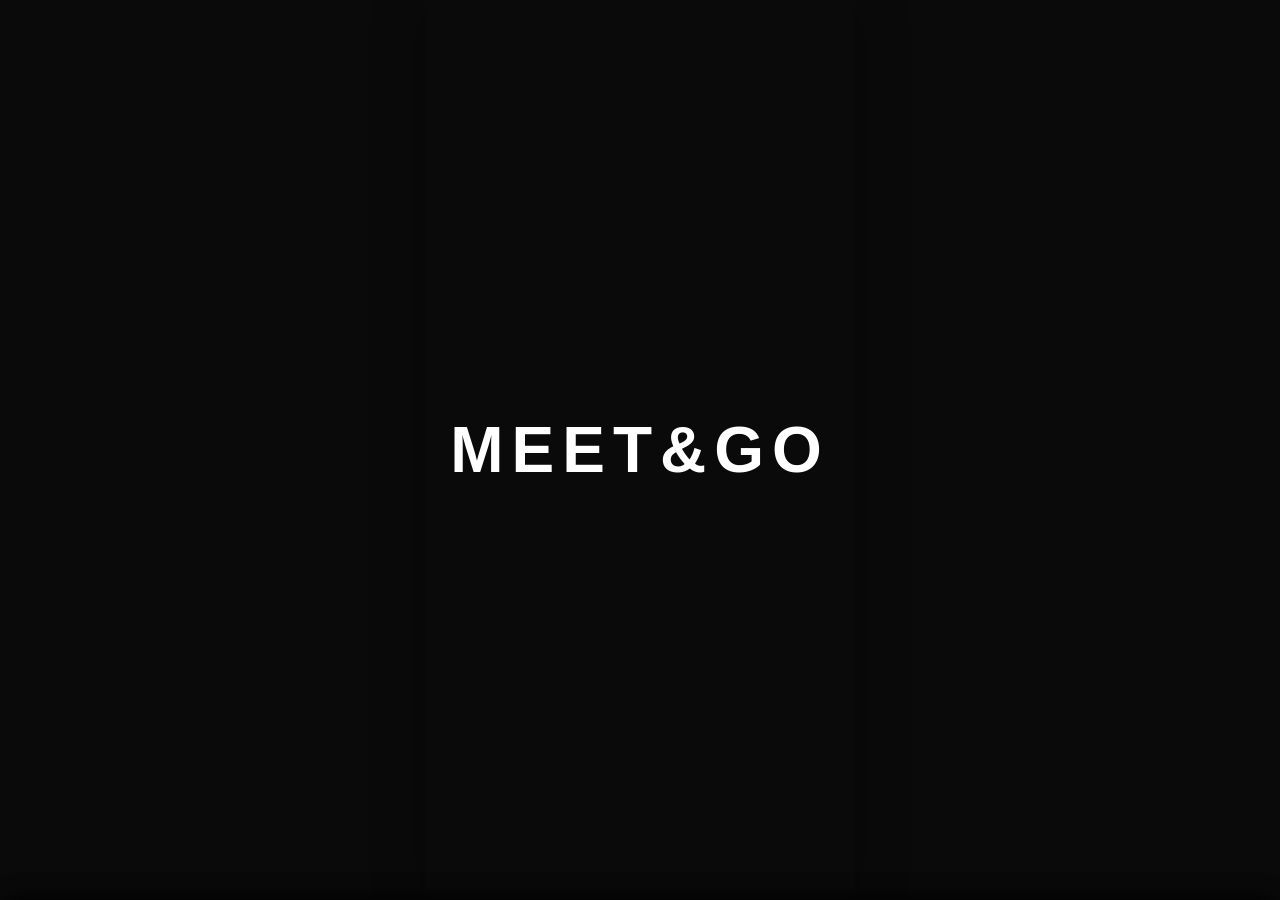
<file: index.html>
<!DOCTYPE html>
<html lang="ru">
<head>
    <meta charset="UTF-8">
    <meta name="viewport" content="width=device-width, initial-scale=1.0, maximum-scale=1.0, user-scalable=no">
    <meta name="theme-color" content="#0a0a0a">
    <meta name="apple-mobile-web-app-capable" content="yes">
    <meta name="apple-mobile-web-app-status-bar-style" content="black-translucent">
    <meta name="apple-mobile-web-app-title" content="Meet&Go">
    <meta name="description" content="Знакомства здесь и сейчас">
    <link rel="manifest" href="manifest.json">
    <link rel="stylesheet" href="style.css?v=26">
    <title>Meet&Go Dating</title>
</head>
<body>
    <div class="mobile-container">
        <!-- Splash Screen -->
        <div class="screen splash-screen active" id="splashScreen">
            <div class="splash-logo">Meet&Go</div>
        </div>

        <!-- Login Screen -->
        <div class="screen login-screen" id="loginScreen">
            <div class="auth-container">
                <div class="auth-logo">Meet&Go</div>
                <div class="auth-subtitle">Знакомства здесь и сейчас</div>
                
                <div class="auth-form">
                    <div class="form-group">
                        <input type="text" class="form-input" id="loginUsername" placeholder="Логин">
                    </div>
                    <div class="form-group">
                        <input type="password" class="form-input" id="loginPassword" placeholder="Пароль">
                    </div>
                    <button class="auth-button" onclick="handleLogin()">Войти</button>
                </div>
                
                <div class="auth-switch">
                    Нет аккаунта? <span onclick="showScreen('registerScreen')">Зарегистрироваться</span>
                </div>
            </div>
        </div>

        <!-- Password Recovery Modal -->
        <div class="modal-overlay" id="recoveryModal">
            <div class="recovery-modal">
                <div class="recovery-icon">🔑</div>
                <div class="recovery-title">Восстановление доступа</div>
                <div class="recovery-message">Введите email, указанный при регистрации. Мы отправим на него ваш логин и новый пароль.</div>
                <div class="recovery-input-container">
                    <input type="email" class="recovery-input" id="recoveryEmail" placeholder="Ваш email">
                </div>
                <div class="recovery-buttons">
                    <button class="recovery-btn recovery-btn-cancel" onclick="closeRecoveryModal()">Отмена</button>
                    <button class="recovery-btn recovery-btn-send" onclick="sendRecoveryEmail()">Отправить</button>
                </div>
            </div>
        </div>

        <!-- Registration Screen -->
        <div class="screen register-screen" id="registerScreen">
            <div class="auth-container">
                <div class="auth-header">
                    <div class="back-button" onclick="showScreen('loginScreen')">← Назад</div>
                    <div class="auth-title">Регистрация</div>
                </div>
                
                <div class="auth-form">
                    <div class="form-group">
                        <label class="form-label">Имя</label>
                        <input type="text" class="form-input" id="regName" placeholder="Как вас зовут?">
                    </div>
                    
                    <div class="form-group">
                        <label class="form-label">Email</label>
                        <input type="email" class="form-input" id="regEmail" placeholder="example@mail.com">
                        <div class="form-hint">Используется для восстановления пароля</div>
                    </div>
                    
                    <div class="form-group">
                        <label class="form-label">Пол</label>
                        <div class="gender-selector">
                            <div class="gender-option" data-gender="male" onclick="selectGender('male')">
                                <div class="gender-icon">♂</div>
                                <div class="gender-label">Мужчина</div>
                            </div>
                            <div class="gender-option" data-gender="female" onclick="selectGender('female')">
                                <div class="gender-icon">♀</div>
                                <div class="gender-label">Женщина</div>
                            </div>
                        </div>
                    </div>
                    
                    <div class="form-group">
                        <label class="form-label">Дата рождения</label>
                        <input type="date" class="form-input" id="regBirthdate" max="" onchange="validateAge()">
                        <div class="form-hint" id="ageHint">Минимум 18 лет</div>
                    </div>
                    
                    <div class="form-group">
                        <label class="form-label">Страна</label>
                        <select class="form-input form-select" id="regCountry" onchange="loadCities()">
                            <option value="">Выберите страну</option>
                        </select>
                    </div>
                    
                    <div class="form-group">
                        <label class="form-label">Город</label>
                        <select class="form-input form-select" id="regCity" disabled>
                            <option value="">Сначала выберите страну</option>
                        </select>
                    </div>
                    
                    <div class="form-group">
                        <label class="form-label">Логин</label>
                        <input type="text" class="form-input" id="regUsername" placeholder="Только английские буквы" pattern="[a-zA-Z0-9_]+" maxlength="20">
                        <div class="form-hint">Минимум 3 символа, только английские буквы, цифры и _</div>
                    </div>
                    
                    <div class="form-group">
                        <label class="form-label">Пароль</label>
                        <input type="password" class="form-input" id="regPassword" placeholder="Минимум 6 символов" pattern="[a-zA-Z0-9!@#$%^&*]+">
                        <div class="form-hint">Только английские буквы, цифры и символы !@#$%^&*</div>
                    </div>
                    
                    <button class="auth-button" onclick="handleRegister()">Создать аккаунт</button>
                </div>
            </div>
        </div>

        <!-- Main Screen -->
        <div class="screen main-screen" id="mainScreen">
            <div class="header">
                <div class="header-top">
                    <div class="filter-carousel">
                        <div class="filter-item" onclick="selectFilter(this, 'my')">◆ Мои</div>
                        <div class="filter-item active" onclick="selectFilter(this, 'nearby')">⦿ Рядом</div>
                        <div class="filter-item" onclick="selectFilter(this, 'online')">● Онлайн</div>
                        <div class="filter-item" onclick="selectFilter(this, 'new')">✦ Новые</div>
                        <div class="filter-item" id="ageFilterBtn" onclick="selectFilter(this, 'age')">◉ Возраст</div>
                    </div>
                </div>
            </div>
            
            <div class="pull-to-refresh-indicator" id="pullIndicator">
                <div class="pull-spinner"></div>
                <div class="pull-text">Обновление...</div>
            </div>
            
            <div class="content" id="mainContent"></div>

            <div class="bottom-nav">
                <div class="nav-item active" onclick="goToMainAndRefresh()">
                    <div class="nav-icon">◈</div>
                </div>
                <div class="nav-item" data-screen="createScreen" onclick="showScreen('createScreen')">
                    <div class="nav-icon">+</div>
                </div>
                <div class="nav-item" data-screen="chatsScreen" onclick="openChatsScreen()">
                    <div class="nav-icon-wrapper">
                        <span>💬</span>
                        <div class="nav-unread-dot" id="navUnreadDot" style="display: none;"></div>
                    </div>
                </div>
                <div class="nav-item" data-screen="profileScreen" onclick="showScreen('profileScreen')">
                    <div class="nav-icon">👤</div>
                </div>
            </div>
        </div>

        <!-- Create Request Screen -->
        <div class="screen create-screen" id="createScreen">
            <div class="create-header">
                <div class="back-button" onclick="showScreen('mainScreen')">Отмена</div>
                <div class="create-title">Новый запрос</div>
                <div class="post-button" id="postButton" onclick="createRequest()">Создать</div>
            </div>

            <div class="create-form">
                <div class="form-group">
                    <label class="form-label">Что вы ищете?</label>
                    <textarea class="form-input" id="requestText" placeholder="Опишите, кого вы хотите встретить или что вы хотите сделать..." maxlength="550" oninput="validateForm()"></textarea>
                    <div class="char-counter" id="charCounter">0 / 550</div>
                </div>
                
                <div class="form-group">
                    <label class="form-label">Фотография (необязательно)</label>
                    <div class="photo-upload-container">
                        <input type="file" id="postPhotoInput" accept="image/*" multiple style="display: none;" ...
                        <div class="photo-upload-preview" id="postPhotoPreview" onclick="document.getElementById('postPhotoInput').click()">
                            <div class="photo-upload-placeholder">
                                <div style="font-size: 48px; margin-bottom: 10px;">📷</div>
                                <div style="font-size: 14px; color: #999;">Нажмите для добавления фото (до 3х)</div>
                            </div>
                        </div>
                        <button class="photo-remove-btn" id="postPhotoRemoveBtn" onclick="removePostPhoto()" style="display: none;">✕ Удалить фото</button>
                    </div>
                </div>

                <div class="form-group">
                    <label class="form-label">Длительность запроса</label>
                    <div class="duration-input-container">
                        <div class="duration-inputs">
                            <div class="time-input-group">
                                <input type="number" class="time-input" id="hoursInput" min="0" max="24" value="1" oninput="validateDuration()">
                                <label class="time-label">часов</label>
                            </div>
                            <div class="time-separator">:</div>
                            <div class="time-input-group">
                                <input type="number" class="time-input" id="minutesInput" min="0" max="59" value="0" oninput="validateDuration()">
                                <label class="time-label">минут</label>
                            </div>
                        </div>
                        <div class="duration-hint" id="durationHint">Максимум 24 часа</div>
                    </div>
                </div>
            </div>
        </div>

        <!-- Profile Screen -->
        <div class="screen profile-screen" id="profileScreen">
            <div class="create-header">
                <div class="back-button" onclick="showScreen('mainScreen')">← Назад</div>
                <div class="create-title">Профиль</div>
                <div class="back-button" style="opacity: 0; pointer-events: none;">← Назад</div>
            </div>
            <div class="profile-header">
                <div class="profile-avatar" id="profileAvatar">👤</div>
                <div class="profile-name" id="profileName">Пользователь</div>
                <div class="profile-age" id="profileAge">--</div>
                <div class="profile-location" id="profileLocation">--</div>
            </div>

            <div class="profile-menu">
                <div class="menu-item" onclick="showScreen('editProfileScreen')">
                    <div class="menu-item-label">✎ Редактировать профиль</div>
                </div>
                <div class="menu-item" onclick="showScreen('settingsScreen')">
                    <div class="menu-item-label">◈ Настройки</div>
                </div>
                <div class="menu-item">
                    <div class="menu-item-label">◉ Уведомления</div>
                </div>
                <div class="menu-item">
                    <div class="menu-item-label">◈ Безопасность</div>
                </div>
                <div class="menu-item">
                    <div class="menu-item-label">? Помощь</div>
                </div>
                <div class="menu-item" onclick="handleLogout()">
                    <div class="menu-item-label" style="color: #ff4444;">● Выйти</div>
                </div>
            </div>
        </div>

        <!-- Edit Profile Screen -->
        <div class="screen" id="editProfileScreen">
            <div class="create-header">
                <div class="back-button" onclick="showScreen('profileScreen')">← Назад</div>
                <div class="create-title">Редактировать</div>
                <div class="post-button" onclick="saveProfile()">Сохранить</div>
            </div>

            <div class="edit-profile-content">
                <div class="edit-section">
                    <label class="edit-label">Аватар</label>
                    <div class="avatar-picker">
                        <div class="avatar-option" data-avatar="👤" onclick="selectAvatar('👤')">👤</div>
                        <div class="avatar-option" data-avatar="😊" onclick="selectAvatar('😊')">😊</div>
                        <div class="avatar-option" data-avatar="😎" onclick="selectAvatar('😎')">😎</div>
                        <div class="avatar-option" data-avatar="🤓" onclick="selectAvatar('🤓')">🤓</div>
                        <div class="avatar-option" data-avatar="😇" onclick="selectAvatar('😇')">😇</div>
                        <div class="avatar-option" data-avatar="🥰" onclick="selectAvatar('🥰')">🥰</div>
                        <div class="avatar-option" data-avatar="😘" onclick="selectAvatar('😘')">😘</div>
                        <div class="avatar-option" data-avatar="🙂" onclick="selectAvatar('🙂')">🙂</div>
                        <div class="avatar-option" data-avatar="🤩" onclick="selectAvatar('🤩')">🤩</div>
                        <div class="avatar-option" data-avatar="😌" onclick="selectAvatar('😌')">😌</div>
                        <div class="avatar-option" data-avatar="🤔" onclick="selectAvatar('🤔')">🤔</div>
                        <div class="avatar-option" data-avatar="🧐" onclick="selectAvatar('🧐')">🧐</div>
                    </div>
                </div>

                <div class="edit-section">
                    <label class="edit-label">Имя</label>
                    <input type="text" class="edit-input" id="editName" placeholder="Ваше имя">
                </div>

                <div class="edit-section">
                    <label class="edit-label">Дата рождения</label>
                    <input type="date" class="edit-input" id="editBirthdate" readonly style="background: #151515; color: #666; cursor: not-allowed;">
                    <div class="edit-hint" id="editAgeHint">Возраст: --</div>
                    <div class="edit-hint" style="color: #999; margin-top: 5px;">💡 Дата рождения не может быть изменена.</div>
                </div>

                <div class="edit-section">
                    <label class="edit-label">Страна</label>
                    <select class="edit-input edit-select" id="editCountry" onchange="loadEditCities()">
                        <option value="">Выберите страну</option>
                    </select>
                </div>

                <div class="edit-section">
                    <label class="edit-label">Город</label>
                    <select class="edit-input edit-select" id="editCity">
                        <option value="">Выберите город</option>
                    </select>
                </div>

                <div class="edit-section">
                    <label class="edit-label">О себе</label>
                    <textarea class="edit-input edit-textarea" id="editBio" placeholder="Расскажите о себе..." maxlength="500"></textarea>
                    <div class="edit-bio-hint"><span id="editBioCount">0</span>/500</div>
                </div>
            </div>
        </div>

        <!-- Settings Screen -->
        <div class="screen" id="settingsScreen">
            <div class="create-header">
                <div class="back-button" onclick="showScreen('profileScreen')">← Назад</div>
                <div class="create-title">Настройки</div>
                <div class="back-button" style="opacity: 0; pointer-events: none;">← Назад</div>
            </div>
            
            <div class="settings-content">
                <div class="settings-section">
                    <div class="settings-section-title">Безопасность</div>
                    
                    <div class="form-group">
                        <label class="form-label">Текущий пароль</label>
                        <input type="password" class="form-input" id="currentPassword" placeholder="Введите текущий пароль">
                    </div>
                    
                    <div class="form-group">
                        <label class="form-label">Новый пароль</label>
                        <input type="password" class="form-input" id="newPassword" placeholder="Минимум 6 символов" pattern="[a-zA-Z0-9!@#$%^&*]+">
                        <div class="form-hint">Только английские буквы, цифры и символы !@#$%^&*</div>
                    </div>
                    
                    <div class="form-group">
                        <label class="form-label">Подтвердите новый пароль</label>
                        <input type="password" class="form-input" id="confirmPassword" placeholder="Повторите новый пароль">
                    </div>
                    
                    <button class="settings-button" onclick="changePassword()">Изменить пароль</button>
                </div>
                
                <div class="settings-section" style="margin-top: 40px;">
                    <div class="settings-section-title" style="color: #ff4444;">Опасная зона</div>
                    
                    <div class="settings-warning">
                        ⚠️ Удаление аккаунта необратимо. Все ваши данные, объявления и сообщения будут удалены навсегда.
                    </div>
                    
                    <button class="settings-button settings-button-danger" onclick="confirmDeleteAccount()">Удалить аккаунт</button>
                </div>
            </div>
        </div>

        <!-- Password Verification Modal -->
        <div class="modal-overlay" id="passwordVerificationModal">
            <div class="modal-container">
                <div class="modal-content">
                    <div class="modal-icon">🔒</div>
                    <div class="modal-title">Подтвердите пароль</div>
                    <div class="modal-message" style="margin-bottom: 20px;">Введите ваш пароль для подтверждения удаления аккаунта</div>
                    
                    <div class="form-group" style="text-align: left; margin-bottom: 20px;">
                        <input type="password" class="form-input" id="deleteAccountPassword" placeholder="Введите пароль" style="margin: 0;">
                    </div>
                    
                    <div class="modal-buttons">
                        <button class="modal-button modal-button-primary" id="verifyPasswordBtn">Подтвердить</button>
                        <button class="modal-button modal-button-secondary" id="cancelPasswordBtn">Отмена</button>
                    </div>
                </div>
            </div>
        </div>

        <!-- User Profile View Screen -->
        <div class="screen user-profile-screen" id="userProfileScreen">
            <div class="user-profile-back" onclick="closeUserProfile()">← Назад</div>
            
            <div class="user-profile-content">
                <div class="user-profile-avatar" id="userProfileAvatar">👤</div>
                <div class="user-profile-name" id="userProfileName">Имя</div>
                <div class="user-profile-age-gender">
                    <span id="userProfileAge">0</span> лет • <span id="userProfileGender">М</span>
                </div>
                <div class="user-profile-location" id="userProfileLocation">📍 Город</div>
                <div class="user-profile-online" id="userProfileOnline">
                    <span class="online-dot"></span> В сети
                </div>
                
                <div class="user-profile-section">
                    <div class="user-profile-section-header">
                        <div class="user-profile-section-title">О себе</div>
                        <div class="user-profile-edit-btn" id="editBioBtn" onclick="editBio()">✎</div>
                    </div>
                    <div class="user-profile-bio" id="userProfileBio">Пользователь пока ничего не написал о себе</div>
                </div>
                
                <div class="user-profile-section">
                    <div class="user-profile-section-title">Активные объявления</div>
                    <div class="user-profile-posts" id="userProfilePosts"></div>
                </div>
                
                <div class="user-profile-actions">
                    <button class="user-profile-btn user-profile-btn-chat" id="userProfileChatBtn" onclick="openChatWithUser()">💬 Написать сообщение</button>
                    <button class="user-profile-btn user-profile-btn-report" id="userProfileReportBtn" onclick="reportUser()">⚠ Пожаловаться</button>
                </div>
            </div>
        </div>

        <!-- Chats List Screen -->
        <div class="screen" id="chatsScreen">
            <div class="chats-header">
                <div class="chats-back" onclick="goToMainAndRefresh()">←</div>
                <div class="chats-title">Сообщения</div>
            </div>
            <div class="chats-list" id="chatsList"></div>
            <div class="chats-empty" id="chatsEmpty" style="display: none;">
                <div class="chats-empty-icon">💬</div>
                <div class="chats-empty-text">Пока нет сообщений</div>
                <div class="chats-empty-hint">Напишите кому-нибудь первым!</div>
            </div>
        </div>

        <!-- Chat Screen -->
        <div class="screen" id="chatScreen">
            <div class="chat-header">
                <div class="chat-back" onclick="closeChat()">←</div>
                <div class="chat-user-info" onclick="openChatUserProfile()">
                    <div class="chat-avatar" id="chatAvatar">👤</div>
                    <div class="chat-user-details">
                        <div class="chat-user-name" id="chatUserName">Имя</div>
                        <div class="chat-user-status" id="chatUserStatus">В сети</div>
                    </div>
                </div>
                <div class="chat-menu" onclick="showChatMenu()">⋮</div>
            </div>
            <div class="chat-messages" id="chatMessages"></div>
            <div class="chat-input-container">
                <input type="text" class="chat-input" id="chatInput" placeholder="Сообщение..." maxlength="1000">
                <button class="chat-send-btn" id="chatSendBtn" onclick="sendMessage()">➤</button>
            </div>
        </div>
    </div>

    <!-- Menu Overlay -->
    <div class="menu-overlay" id="menuOverlay" onclick="closeMenu()"></div>

    <!-- Chat Menu Popup -->
    <div class="menu-popup" id="chatMenuPopup">
        <div class="menu-popup-header">Действия</div>
        <div class="menu-popup-item" onclick="reportChatUser()">⚠ Пожаловаться</div>
        <div class="menu-popup-item" id="blockUserBtn" onclick="blockChatUser()">🚫 Заблокировать</div>
        <div class="menu-popup-item" style="color: #ff4444;" onclick="deleteChat()">🗑 Удалить чат</div>
        <div class="menu-popup-cancel" onclick="closeChatMenu()">Отмена</div>
    </div>

<!-- Post Detail Modal -->
<div class="modal-overlay" id="postDetailModal" onclick="closePostDetail()">
    <div class="post-detail-modal" onclick="event.stopPropagation()">
        <div class="post-detail-user">
            <div class="post-detail-avatar" id="postDetailAvatar">👤</div>
            <div class="post-detail-user-info">
                <div class="post-detail-name" id="postDetailName">Имя</div>
                <div class="post-detail-age" id="postDetailAge">0 лет</div>
            </div>
            <div class="post-detail-close" onclick="closePostDetail()">✕</div>
        </div>
        <div class="post-detail-photo" id="postDetailPhoto"></div>
        <div class="post-detail-text" id="postDetailText">Текст объявления</div>
        <div class="post-detail-time" id="postDetailTime">Время</div>
    </div>
</div>

    <!-- Edit Bio Modal -->
    <div class="modal-overlay" id="editBioModal">
        <div class="edit-bio-modal">
            <div class="edit-bio-title">О себе</div>
            <textarea class="edit-bio-textarea" id="editBioTextarea" placeholder="Расскажите о себе..." maxlength="500"></textarea>
            <div class="edit-bio-counter"><span id="bioCharCount">0</span>/500</div>
            <div class="edit-bio-buttons">
                <button class="edit-bio-btn edit-bio-btn-cancel" onclick="closeEditBio()">Отмена</button>
                <button class="edit-bio-btn edit-bio-btn-save" onclick="saveBio()">Сохранить</button>
            </div>
        </div>
    </div>

    <!-- Menu Popup -->
    <div class="menu-popup" id="menuPopup">
        <div class="menu-popup-header">Действия</div>
        <div class="menu-popup-item" id="deletePostItem" style="display: none; color: #ff4444;" onclick="deleteMyPost()">🗑 Удалить</div>
        <div class="menu-popup-item" onclick="reportPost()">⚠ Пожаловаться</div>
        <div class="menu-popup-cancel" onclick="closeMenu()">Отмена</div>
    </div>

    <!-- Age Filter Modal -->
    <div class="modal-overlay" id="ageFilterModal">
        <div class="modal-container">
            <div class="modal-content">
                <div class="modal-title">Фильтр по возрасту</div>
                
                <div style="padding: 20px 0;">
                    <div style="margin-bottom: 30px;">
                        <div style="display: flex; justify-content: space-between; margin-bottom: 10px;">
                            <span style="color: #999;">Минимальный возраст</span>
                            <span style="color: white; font-weight: 600;" id="minAgeValue">18</span>
                        </div>
                        <input type="range" id="minAgeSlider" min="18" max="80" value="18" 
                               style="width: 100%; height: 6px; border-radius: 3px; background: #3a3a3a; -webkit-appearance: none; appearance: none; outline: none;">
                    </div>
                    
                    <div style="margin-bottom: 20px;">
                        <div style="display: flex; justify-content: space-between; margin-bottom: 10px;">
                            <span style="color: #999;">Максимальный возраст</span>
                            <span style="color: white; font-weight: 600;" id="maxAgeValue">80</span>
                        </div>
                        <input type="range" id="maxAgeSlider" min="18" max="80" value="80"
                               style="width: 100%; height: 6px; border-radius: 3px; background: #3a3a3a; -webkit-appearance: none; appearance: none; outline: none;">
                    </div>
                    
                    <div style="text-align: center; padding: 15px; background: #2a2a2a; border-radius: 10px; margin-top: 20px;">
                        <span style="color: #999; font-size: 14px;">Выбран диапазон: </span>
                        <span style="color: white; font-weight: 700; font-size: 18px;" id="ageRangeDisplay">18 - 80 лет</span>
                    </div>
                </div>
                
                <div class="modal-buttons">
                    <button class="modal-button modal-button-primary" id="applyAgeFilterBtn">Применить</button>
                    <button class="modal-button modal-button-secondary" id="resetAgeFilterBtn">Сбросить</button>
                </div>
            </div>
        </div>
    </div>

    <!-- Image Crop Editor Modal -->
    <div class="modal-overlay" id="imageCropModal">
        <div class="modal-container">
            <div class="modal-content">
                <div class="modal-title">Обрезать фото</div>
                
                <div style="padding: 20px 0;">
                    <div id="cropContainer" style="max-width: 100%; max-height: 400px; overflow: hidden; position: relative; background: #1a1a1a; border-radius: 12px;">
                        <canvas id="cropCanvas" style="max-width: 100%; max-height: 400px; display: block; margin: 0 auto;"></canvas>
                    </div>
                    
                    <div style="margin-top: 20px; color: #999; font-size: 14px; text-align: center;">Перетаскивайте область для обрезки</div>
                </div>
                
                <div class="modal-buttons">
                    <button class="modal-button modal-button-primary" id="applyCropBtn">Применить</button>
                    <button class="modal-button modal-button-secondary" id="cancelCropBtn">Отмена</button>
                </div>
            </div>
        </div>
    </div>

    <!-- Custom Modal -->
    <div class="modal-overlay" id="customModal">
        <div class="modal-container">
            <div class="modal-content">
                <div class="modal-icon" id="modalIcon">ℹ️</div>
                <div class="modal-title" id="modalTitle">Уведомление</div>
                <div class="modal-message" id="modalMessage">Сообщение</div>
                <div class="modal-buttons">
                    <button class="modal-button modal-button-primary" id="modalConfirm">OK</button>
                    <button class="modal-button modal-button-secondary" id="modalCancel" style="display: none;">Отмена</button>
                </div>
            </div>
        </div>
    </div>
    
<!-- JavaScript Modules -->
    <script src="js/config.js?v=1"></script>
    <script src="js/modals.js?v=1"></script>
    <script src="js/geolocation.js?v=1"></script>
    <script src="js/auth.js?v=1"></script>
    <script src="js/profile.js?v=1"></script>
    <script src="js/settings.js?v=1"></script>
    <script src="js/posts.js?v=1"></script>
    <script src="js/card-swiper.js?v=1"></script>
    <script src="js/chats.js?v=1"></script>
    <script src="js/ui.js?v=1"></script>
    <script src="js/create-post.js?v=2"></script>
    <script src="js/app.js?v=1"></script>
</body>
</html>
</file>
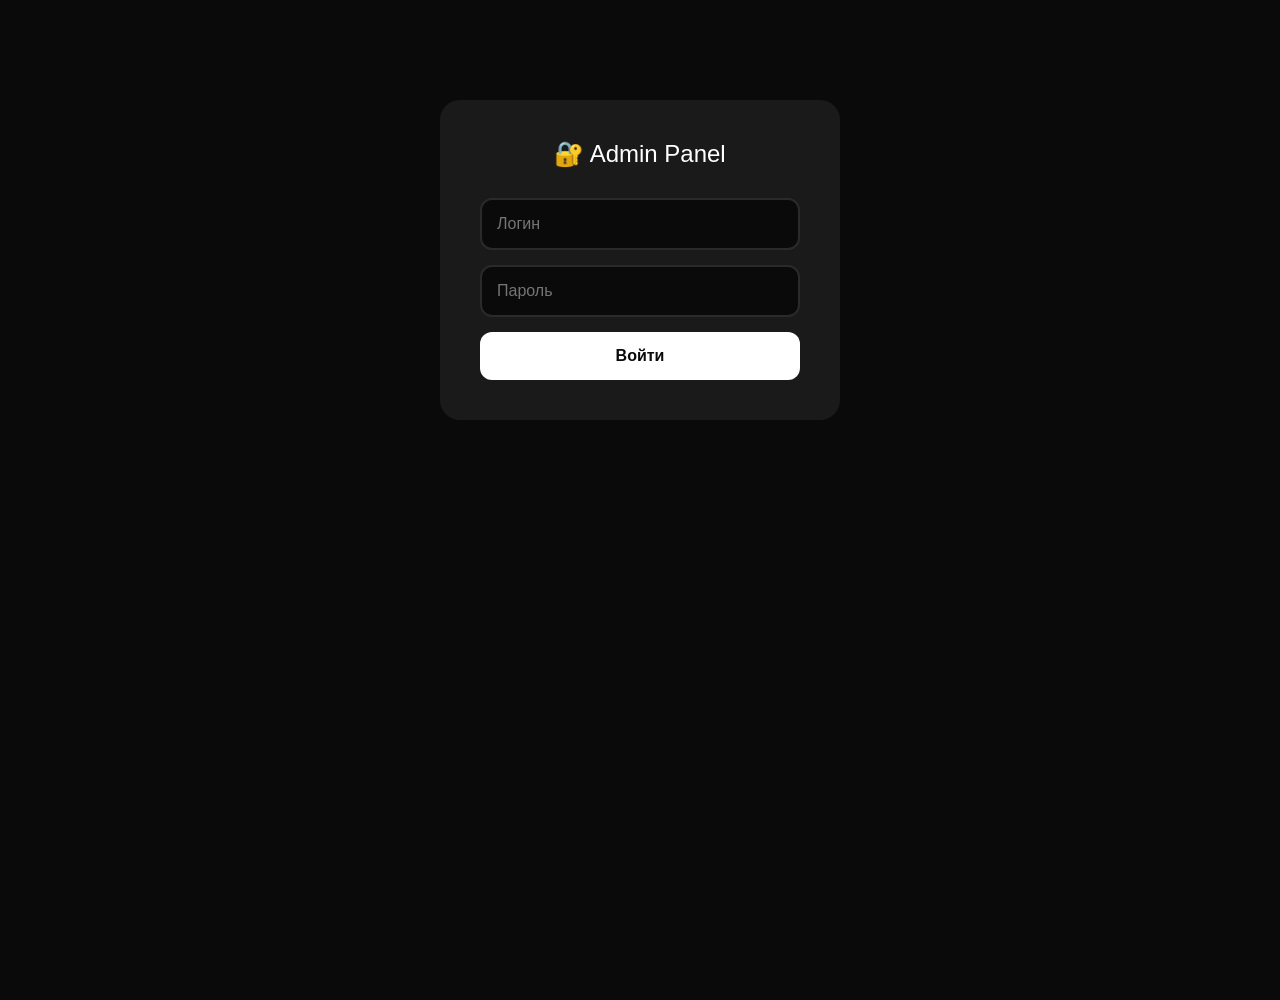
<file: admin.html>
<!DOCTYPE html>
<html lang="ru">
<head>
    <meta charset="UTF-8">
    <meta name="viewport" content="width=device-width, initial-scale=1.0">
    <title>Meet&Go Admin</title>
    <style>
        * {
            margin: 0;
            padding: 0;
            box-sizing: border-box;
        }
        
        body {
            font-family: -apple-system, BlinkMacSystemFont, 'Segoe UI', Roboto, sans-serif;
            background: #0a0a0a;
            color: white;
            min-height: 100vh;
        }
        
        .admin-container {
            max-width: 1200px;
            margin: 0 auto;
            padding: 20px;
        }
        
        .admin-header {
            display: flex;
            justify-content: space-between;
            align-items: center;
            padding: 20px 0;
            border-bottom: 1px solid #2a2a2a;
            margin-bottom: 30px;
        }
        
        .admin-title {
            font-size: 28px;
            font-weight: 700;
        }
        
        .admin-user {
            display: flex;
            align-items: center;
            gap: 10px;
            color: #888;
        }
        
        .stats-grid {
            display: grid;
            grid-template-columns: repeat(auto-fit, minmax(200px, 1fr));
            gap: 20px;
            margin-bottom: 30px;
        }
        
        .stat-card {
            background: #1a1a1a;
            border-radius: 16px;
            padding: 25px;
            text-align: center;
        }
        
        .stat-value {
            font-size: 36px;
            font-weight: 700;
            margin-bottom: 5px;
        }
        
        .stat-label {
            color: #888;
            font-size: 14px;
        }
        
        .tabs {
            display: flex;
            gap: 10px;
            margin-bottom: 20px;
        }
        
        .tab {
            padding: 12px 24px;
            background: #1a1a1a;
            border: none;
            border-radius: 12px;
            color: #888;
            font-size: 14px;
            cursor: pointer;
            transition: all 0.2s;
        }
        
        .tab.active {
            background: white;
            color: #0a0a0a;
        }
        
        .tab:hover {
            background: #2a2a2a;
        }
        
        .tab.active:hover {
            background: white;
        }
        
        .reports-list {
            display: flex;
            flex-direction: column;
            gap: 15px;
        }
        
        .report-card {
            background: #1a1a1a;
            border-radius: 16px;
            padding: 20px;
        }
        
        .report-header {
            display: flex;
            justify-content: space-between;
            align-items: flex-start;
            margin-bottom: 15px;
        }
        
        .report-type {
            padding: 5px 12px;
            border-radius: 20px;
            font-size: 12px;
            font-weight: 600;
        }
        
        .report-type.user {
            background: #ff9800;
            color: #000;
        }
        
        .report-type.post {
            background: #2196f3;
            color: #fff;
        }
        
        .report-status {
            padding: 5px 12px;
            border-radius: 20px;
            font-size: 12px;
        }
        
        .report-status.pending {
            background: #ff4444;
            color: #fff;
        }
        
        .report-status.resolved {
            background: #4CAF50;
            color: #fff;
        }
        
        .report-status.dismissed {
            background: #666;
            color: #fff;
        }
        
        .report-info {
            margin-bottom: 15px;
        }
        
        .report-row {
            display: flex;
            gap: 10px;
            margin-bottom: 8px;
            font-size: 14px;
        }
        
        .report-label {
            color: #888;
            min-width: 120px;
        }
        
        .report-value {
            color: #fff;
        }
        
        .report-actions {
            display: flex;
            gap: 10px;
            flex-wrap: wrap;
        }
        
        .btn {
            padding: 10px 20px;
            border: none;
            border-radius: 10px;
            font-size: 14px;
            cursor: pointer;
            transition: all 0.2s;
        }
        
        .btn-primary {
            background: white;
            color: #0a0a0a;
        }
        
        .btn-danger {
            background: #ff4444;
            color: white;
        }
        
        .btn-secondary {
            background: #2a2a2a;
            color: #888;
        }
        
        .btn:hover {
            opacity: 0.9;
            transform: scale(0.98);
        }
        
        .users-table {
            width: 100%;
            border-collapse: collapse;
        }
        
        .users-table th,
        .users-table td {
            padding: 15px;
            text-align: left;
            border-bottom: 1px solid #2a2a2a;
        }
        
        .users-table th {
            color: #888;
            font-weight: 600;
            font-size: 12px;
            text-transform: uppercase;
        }
        
        .user-avatar {
            width: 40px;
            height: 40px;
            border-radius: 50%;
            background: #2a2a2a;
            display: flex;
            align-items: center;
            justify-content: center;
            font-size: 18px;
        }
        
        .user-role {
            padding: 4px 10px;
            border-radius: 10px;
            font-size: 12px;
        }
        
        .user-role.admin {
            background: #9c27b0;
            color: white;
        }
        
        .user-role.user {
            background: #2a2a2a;
            color: #888;
        }
        
        .user-role.banned {
            background: #ff4444;
            color: white;
        }
        
        .login-container {
            max-width: 400px;
            margin: 100px auto;
            padding: 40px;
            background: #1a1a1a;
            border-radius: 20px;
            text-align: center;
        }
        
        .login-title {
            font-size: 24px;
            margin-bottom: 30px;
        }
        
        .login-input {
            width: 100%;
            padding: 15px;
            background: #0a0a0a;
            border: 2px solid #2a2a2a;
            border-radius: 12px;
            color: white;
            font-size: 16px;
            margin-bottom: 15px;
        }
        
        .login-input:focus {
            outline: none;
            border-color: white;
        }
        
        .login-btn {
            width: 100%;
            padding: 15px;
            background: white;
            color: #0a0a0a;
            border: none;
            border-radius: 12px;
            font-size: 16px;
            font-weight: 600;
            cursor: pointer;
        }
        
        .error-msg {
            color: #ff4444;
            margin-bottom: 15px;
        }
        
        .empty-state {
            text-align: center;
            padding: 60px;
            color: #666;
        }
        
        .empty-icon {
            font-size: 48px;
            margin-bottom: 15px;
        }
        
        .chat-modal-overlay {
            position: fixed;
            top: 0;
            left: 0;
            right: 0;
            bottom: 0;
            background: rgba(0, 0, 0, 0.8);
            display: flex;
            align-items: center;
            justify-content: center;
            z-index: 1000;
        }
        
        .chat-modal {
            background: #1a1a1a;
            border-radius: 20px;
            width: 90%;
            max-width: 600px;
            max-height: 80vh;
            display: flex;
            flex-direction: column;
        }
        
        .chat-modal-header {
            display: flex;
            justify-content: space-between;
            align-items: center;
            padding: 20px;
            border-bottom: 1px solid #2a2a2a;
            font-weight: 600;
        }
        
        .chat-modal-messages {
            flex: 1;
            overflow-y: auto;
            padding: 20px;
            max-height: 60vh;
        }
        
        .chat-msg {
            background: #2a2a2a;
            border-radius: 12px;
            padding: 15px;
            margin-bottom: 10px;
        }
        
        .chat-msg-header {
            display: flex;
            align-items: center;
            gap: 10px;
            margin-bottom: 8px;
        }
        
        .chat-msg-avatar {
            width: 30px;
            height: 30px;
            border-radius: 50%;
            background: #3a3a3a;
            display: flex;
            align-items: center;
            justify-content: center;
            font-size: 14px;
        }
        
        .chat-msg-name {
            font-weight: 600;
            color: #fff;
        }
        
        .chat-msg-time {
            color: #666;
            font-size: 12px;
            margin-left: auto;
        }
        
        .chat-msg-text {
            color: #ccc;
            line-height: 1.5;
        }
        
        .report-type.chat {
            background: #4CAF50;
            color: #fff;
        }
    </style>
</head>
<body>
    <div id="loginScreen" class="login-container">
        <div class="login-title">🔐 Admin Panel</div>
        <div id="loginError" class="error-msg" style="display: none;"></div>
        <input type="text" class="login-input" id="loginUsername" placeholder="Логин">
        <input type="password" class="login-input" id="loginPassword" placeholder="Пароль">
        <button class="login-btn" onclick="login()">Войти</button>
    </div>
    
    <div id="adminPanel" class="admin-container" style="display: none;">
        <div class="admin-header">
            <div class="admin-title">🛡 Meet&Go Admin</div>
            <div class="admin-user">
                <span id="adminName">Admin</span>
                <button class="btn btn-secondary" onclick="logout()">Выйти</button>
            </div>
        </div>
        
        <div class="stats-grid" id="statsGrid">
            <div class="stat-card">
                <div class="stat-value" id="statUsers">-</div>
                <div class="stat-label">Пользователей</div>
            </div>
            <div class="stat-card">
                <div class="stat-value" id="statPosts">-</div>
                <div class="stat-label">Активных объявлений</div>
            </div>
            <div class="stat-card">
                <div class="stat-value" id="statReports">-</div>
                <div class="stat-label">Новых жалоб</div>
            </div>
            <div class="stat-card">
                <div class="stat-value" id="statChats">-</div>
                <div class="stat-label">Чатов</div>
            </div>
        </div>
        
        <div class="tabs">
            <button class="tab active" onclick="showTab('reports')">Жалобы</button>
            <button class="tab" onclick="showTab('users')">Пользователи</button>
        </div>
        
        <div id="reportsTab">
            <div class="tabs" style="margin-bottom: 20px;">
                <button class="tab active" onclick="filterReports('all')">Все</button>
                <button class="tab" onclick="filterReports('pending')">Ожидают</button>
                <button class="tab" onclick="filterReports('resolved')">Решены</button>
            </div>
            <div class="reports-list" id="reportsList"></div>
        </div>
        
        <div id="usersTab" style="display: none;">
            <table class="users-table">
                <thead>
                    <tr>
                        <th>Пользователь</th>
                        <th>Email</th>
                        <th>Город</th>
                        <th>Роль</th>
                        <th>Постов</th>
                        <th>Жалоб</th>
                        <th>Действия</th>
                    </tr>
                </thead>
                <tbody id="usersList"></tbody>
            </table>
        </div>
    </div>
    
    <script>
        const API_URL = 'https://kofpack.com/api';
        let adminUserId = null;
        let currentReportFilter = 'all';
        
        // Проверяем сохраненную сессию
        window.onload = function() {
            const saved = localStorage.getItem('meetgo_admin');
            if (saved) {
                const data = JSON.parse(saved);
                adminUserId = data.id;
                document.getElementById('adminName').textContent = data.name;
                showAdminPanel();
            }
        };
        
        async function login() {
            const username = document.getElementById('loginUsername').value.trim();
            const password = document.getElementById('loginPassword').value;
            
            try {
                const response = await fetch(`${API_URL}/auth.php`, {
                    method: 'POST',
                    headers: { 'Content-Type': 'application/json' },
                    body: JSON.stringify({
                        action: 'login',
                        username: username,
                        password: password
                    })
                });
                
                const data = await response.json();
                
                if (data.success && data.user.role === 'admin') {
                    adminUserId = data.user.id;
                    localStorage.setItem('meetgo_admin', JSON.stringify(data.user));
                    document.getElementById('adminName').textContent = data.user.name;
                    showAdminPanel();
                } else if (data.success) {
                    showError('У вас нет прав администратора');
                } else {
                    showError(data.error || 'Ошибка входа');
                }
            } catch (error) {
                showError('Ошибка подключения');
            }
        }
        
        function showError(msg) {
            const el = document.getElementById('loginError');
            el.textContent = msg;
            el.style.display = 'block';
        }
        
        function logout() {
            localStorage.removeItem('meetgo_admin');
            adminUserId = null;
            document.getElementById('loginScreen').style.display = 'block';
            document.getElementById('adminPanel').style.display = 'none';
        }
        
        function showAdminPanel() {
            document.getElementById('loginScreen').style.display = 'none';
            document.getElementById('adminPanel').style.display = 'block';
            loadStats();
            loadReports();
        }
        
        async function loadStats() {
            try {
                const response = await fetch(`${API_URL}/admin.php?action=stats&user_id=${adminUserId}`);
                const data = await response.json();
                
                if (data.success) {
                    document.getElementById('statUsers').textContent = data.stats.total_users;
                    document.getElementById('statPosts').textContent = data.stats.active_posts;
                    document.getElementById('statReports').textContent = data.stats.pending_reports;
                    document.getElementById('statChats').textContent = data.stats.total_chats;
                }
            } catch (error) {
                console.error('Error loading stats:', error);
            }
        }
        
        async function loadReports(status = 'all') {
            currentReportFilter = status;
            try {
                const response = await fetch(`${API_URL}/admin.php?action=reports&user_id=${adminUserId}&status=${status}`);
                const data = await response.json();
                
                const container = document.getElementById('reportsList');
                
                if (data.success && data.reports.length > 0) {
                    container.innerHTML = data.reports.map(r => `
                        <div class="report-card">
                            <div class="report-header">
                                <span class="report-type ${r.type}">${r.type === 'user' ? '👤 Пользователь' : '📝 Объявление'}</span>
                                ${r.chat_id ? '<span class="report-type chat">💬 Из чата</span>' : ''}
                                <span class="report-status ${r.status}">${r.status === 'pending' ? 'Ожидает' : r.status === 'resolved' ? 'Решено' : 'Отклонено'}</span>
                            </div>
                            <div class="report-info">
                                <div class="report-row">
                                    <span class="report-label">От кого:</span>
                                    <span class="report-value">${r.reporter_avatar || '👤'} ${r.reporter_name}</span>
                                </div>
                                ${r.type === 'user' ? `
                                <div class="report-row">
                                    <span class="report-label">На кого:</span>
                                    <span class="report-value">${r.reported_avatar || '👤'} ${r.reported_name}</span>
                                </div>
                                ` : `
                                <div class="report-row">
                                    <span class="report-label">Пост:</span>
                                    <span class="report-value">${r.post_text || 'Удален'}</span>
                                </div>
                                `}
                                <div class="report-row">
                                    <span class="report-label">Причина:</span>
                                    <span class="report-value">${r.reason}</span>
                                </div>
                                <div class="report-row">
                                    <span class="report-label">Дата:</span>
                                    <span class="report-value">${new Date(r.created_at).toLocaleString('ru-RU')}</span>
                                </div>
                            </div>
                            ${r.status === 'pending' ? `
                            <div class="report-actions">
                                ${r.chat_id ? `
                                <button class="btn btn-secondary" onclick="viewChat(${r.chat_id})">👁 Просмотр чата</button>
                                ` : ''}
                                <button class="btn btn-primary" onclick="processReport(${r.id}, 'resolved')">✓ Решено</button>
                                <button class="btn btn-secondary" onclick="processReport(${r.id}, 'dismissed')">✗ Отклонить</button>
                                ${r.type === 'user' && r.reported_user_id ? `
                                <button class="btn btn-danger" onclick="banUser(${r.reported_user_id})">🚫 Забанить</button>
                                ` : ''}
                                ${r.type === 'post' && r.post_id ? `
                                <button class="btn btn-danger" onclick="deletePost(${r.post_id})">🗑 Удалить пост</button>
                                ` : ''}
                            </div>
                            ` : ''}
                        </div>
                    `).join('');
                } else {
                    container.innerHTML = '<div class="empty-state"><div class="empty-icon">✓</div><div>Нет жалоб</div></div>';
                }
            } catch (error) {
                console.error('Error loading reports:', error);
            }
        }
        
        function filterReports(status) {
            document.querySelectorAll('#reportsTab .tabs .tab').forEach(t => t.classList.remove('active'));
            event.target.classList.add('active');
            loadReports(status);
        }
        
        async function processReport(reportId, status) {
            try {
                const response = await fetch(`${API_URL}/admin.php`, {
                    method: 'POST',
                    headers: { 'Content-Type': 'application/json' },
                    body: JSON.stringify({
                        user_id: adminUserId,
                        action: 'process_report',
                        report_id: reportId,
                        status: status
                    })
                });
                
                const data = await response.json();
                if (data.success) {
                    loadReports(currentReportFilter);
                    loadStats();
                }
            } catch (error) {
                console.error('Error:', error);
            }
        }
        
        async function banUser(targetUserId) {
            if (!confirm('Забанить пользователя?')) return;
            
            try {
                const response = await fetch(`${API_URL}/admin.php`, {
                    method: 'POST',
                    headers: { 'Content-Type': 'application/json' },
                    body: JSON.stringify({
                        user_id: adminUserId,
                        action: 'ban_user',
                        target_user_id: targetUserId
                    })
                });
                
                const data = await response.json();
                if (data.success) {
                    alert('Пользователь забанен');
                    loadReports(currentReportFilter);
                }
            } catch (error) {
                console.error('Error:', error);
            }
        }
        
        async function deletePost(postId) {
            if (!confirm('Удалить объявление?')) return;
            
            try {
                const response = await fetch(`${API_URL}/admin.php`, {
                    method: 'POST',
                    headers: { 'Content-Type': 'application/json' },
                    body: JSON.stringify({
                        user_id: adminUserId,
                        action: 'delete_post',
                        post_id: postId
                    })
                });
                
                const data = await response.json();
                if (data.success) {
                    alert('Объявление удалено');
                    loadReports(currentReportFilter);
                }
            } catch (error) {
                console.error('Error:', error);
            }
        }
        
        function showTab(tab) {
            document.querySelectorAll('.tabs .tab').forEach(t => t.classList.remove('active'));
            event.target.classList.add('active');
            
            if (tab === 'reports') {
                document.getElementById('reportsTab').style.display = 'block';
                document.getElementById('usersTab').style.display = 'none';
            } else {
                document.getElementById('reportsTab').style.display = 'none';
                document.getElementById('usersTab').style.display = 'block';
                loadUsers();
            }
        }
        
        async function loadUsers() {
            try {
                const response = await fetch(`${API_URL}/admin.php?action=users&user_id=${adminUserId}`);
                const data = await response.json();
                
                const container = document.getElementById('usersList');
                
                if (data.success) {
                    container.innerHTML = data.users.map(u => `
                        <tr>
                            <td>
                                <div style="display: flex; align-items: center; gap: 10px;">
                                    <div class="user-avatar">${u.avatar || '👤'}</div>
                                    <span>${u.name}</span>
                                </div>
                            </td>
                            <td>${u.email || '-'}</td>
                            <td>${u.city || '-'}, ${u.country || '-'}</td>
                            <td><span class="user-role ${u.role}">${u.role}</span></td>
                            <td>${u.posts_count}</td>
                            <td>${u.reports_count}</td>
                            <td>
                                ${u.role === 'banned' ? 
                                    `<button class="btn btn-secondary" onclick="unbanUser(${u.id})">Разбанить</button>` :
                                    u.role !== 'admin' ? 
                                    `<button class="btn btn-danger" onclick="banUser(${u.id})">Бан</button>` : ''
                                }
                            </td>
                        </tr>
                    `).join('');
                }
            } catch (error) {
                console.error('Error loading users:', error);
            }
        }
        
        async function unbanUser(targetUserId) {
            try {
                const response = await fetch(`${API_URL}/admin.php`, {
                    method: 'POST',
                    headers: { 'Content-Type': 'application/json' },
                    body: JSON.stringify({
                        user_id: adminUserId,
                        action: 'unban_user',
                        target_user_id: targetUserId
                    })
                });
                
                const data = await response.json();
                if (data.success) {
                    loadUsers();
                }
            } catch (error) {
                console.error('Error:', error);
            }
        }
        
        async function viewChat(chatId) {
            try {
                const response = await fetch(`${API_URL}/admin.php?action=chat_messages&user_id=${adminUserId}&chat_id=${chatId}`);
                const data = await response.json();
                
                if (data.success) {
                    const chat = data.chat;
                    const messages = data.messages;
                    
                    let html = `
                        <div class="chat-modal-overlay" onclick="closeChatModal()">
                            <div class="chat-modal" onclick="event.stopPropagation()">
                                <div class="chat-modal-header">
                                    <span>💬 Переписка: ${chat.user1_name} ↔ ${chat.user2_name}</span>
                                    <button class="btn btn-secondary" onclick="closeChatModal()">✕</button>
                                </div>
                                <div class="chat-modal-messages">
                    `;
                    
                    if (messages.length === 0) {
                        html += '<div class="empty-state">Нет сообщений</div>';
                    } else {
                        messages.forEach(msg => {
                            html += `
                                <div class="chat-msg">
                                    <div class="chat-msg-header">
                                        <span class="chat-msg-avatar">${msg.sender_avatar || '👤'}</span>
                                        <span class="chat-msg-name">${msg.sender_name}</span>
                                        <span class="chat-msg-time">${new Date(msg.created_at).toLocaleString('ru-RU')}</span>
                                    </div>
                                    <div class="chat-msg-text">${msg.message}</div>
                                </div>
                            `;
                        });
                    }
                    
                    html += `
                                </div>
                            </div>
                        </div>
                    `;
                    
                    document.body.insertAdjacentHTML('beforeend', html);
                }
            } catch (error) {
                console.error('Error viewing chat:', error);
            }
        }
        
        function closeChatModal() {
            const modal = document.querySelector('.chat-modal-overlay');
            if (modal) modal.remove();
        }
    </script>
</body>
</html>
</file>
<file: style.css>
/* ============================================
   MEET&GO - Main Stylesheet
   Version: 26
   ============================================ */

/* Import all CSS modules */
@import url('css/base.css');
@import url('css/screens.css');
@import url('css/auth.css');
@import url('css/forms.css');
@import url('css/cards.css');
@import url('css/modals.css');
@import url('css/profile.css');
@import url('css/settings.css');
@import url('css/chats.css');
</file>
